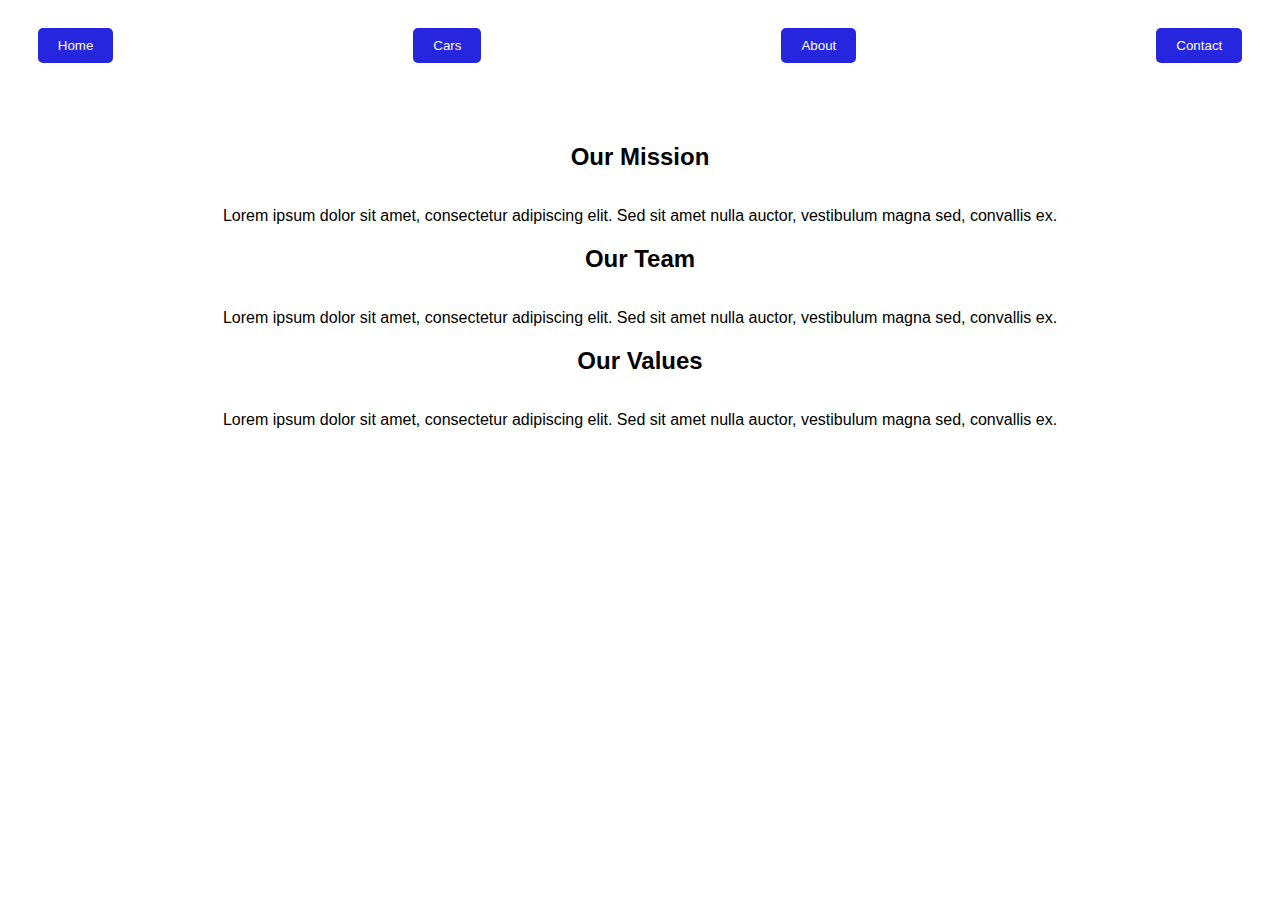
<file: about.html>
<!DOCTYPE html>
<html lang="en">
<head>
    <meta charset="UTF-8">
    <meta name="viewport" content="width=device-width, initial-scale=1.0">
    <title>About Us</title>
    <style>
        body {
            font-family: Arial, sans-serif;
        }

        .nav-buttons {
            display: flex;
            justify-content: center;
            margin-bottom: 20px;
        }
        .nav-button {
            background-color: rgb(38, 38, 223);
            color: #fff;
            padding: 10px 20px;
            border: none;
            border-radius: 5px;
            cursor: pointer;
            margin: 0 150px;
        }
        .nav-button:hover {
            background-color: rgb(236, 86, 86);
        }

        .header {
            background-color: white;
            color: black;
            padding: 20px;
            text-align: center;
        }
        .header h1 {
            margin: 0;
        }
        .about-us {
            display: flex;
            flex-direction: column;
            align-items: center;
            padding: 20px;
        }
        .about-us img {
            width: 200px;
            height: 200px;
            border-radius: 50%;
            margin-bottom: 20px;
        }
        .about-us h2 {
            margin-top: 0;
        }
        .about-us p {
            margin-bottom: 20px;
        }

    </style>
</head>
<body>

    <div class="header">
        <div class="nav-buttons">
         <a href="index.html"><button class="nav-button">Home</button></a>   
          <a href="cars.html"> <button class="nav-button">Cars</button> </a>  
          <a href="Services.html"><button class="nav-button">About</button></a>  
           <a href="contact.html"><button class="nav-button">Contact</button></a> 
        </div>

    <div class="header">
    </div>
    <div class="about-us">
        <h2>Our Mission</h2>
        <p>Lorem ipsum dolor sit amet, consectetur adipiscing elit. Sed sit amet nulla auctor, vestibulum magna sed, convallis ex.</p>
        <h2>Our Team</h2>
        <p>Lorem ipsum dolor sit amet, consectetur adipiscing elit. Sed sit amet nulla auctor, vestibulum magna sed, convallis ex.</p>
        <h2>Our Values</h2>
        <p>Lorem ipsum dolor sit amet, consectetur adipiscing elit. Sed sit amet nulla auctor, vestibulum magna sed, convallis ex.</p>
    </div>
</body>
</html>
</file>
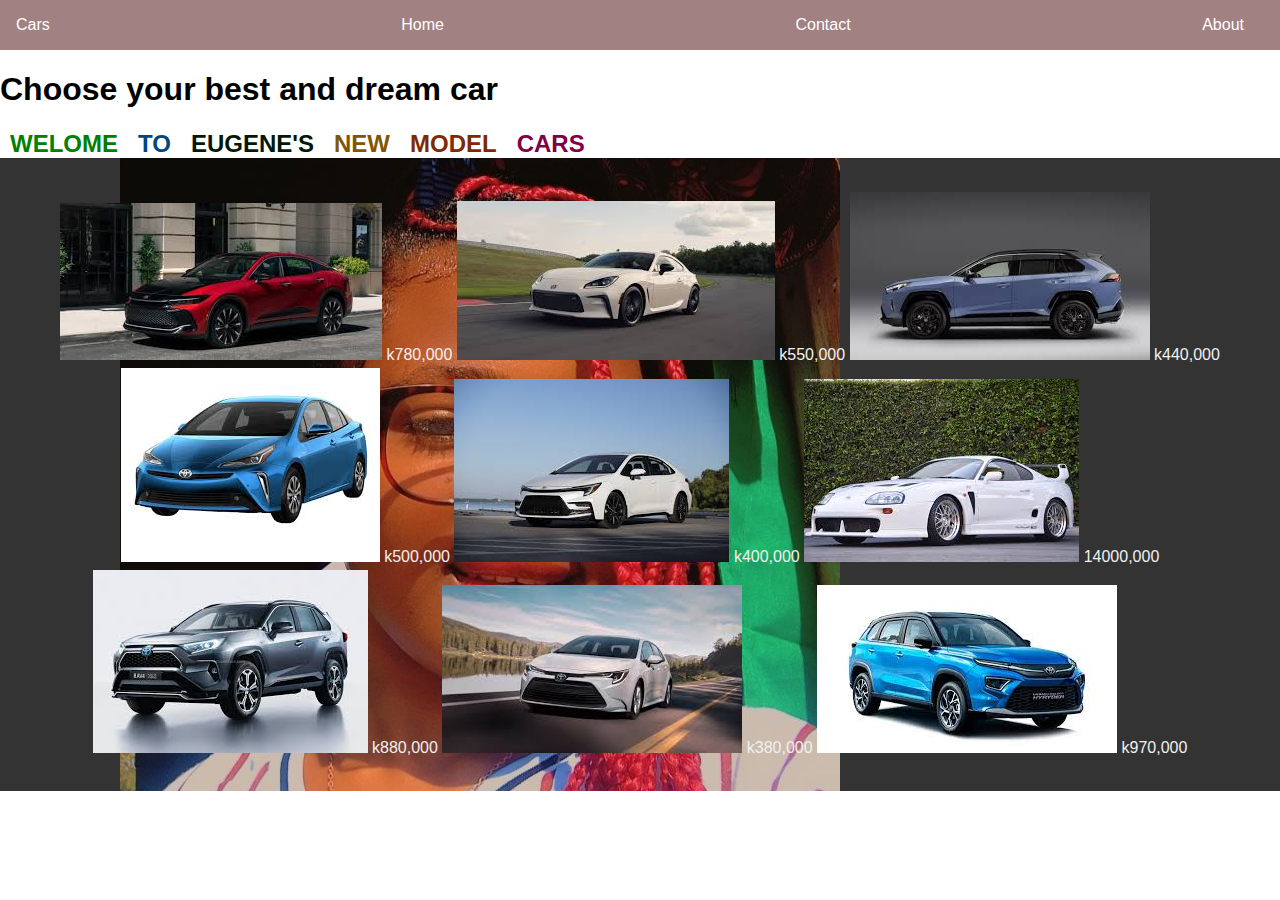
<file: cars.html>
<!DOCTYPE html>
<html lang="en">
<head>
    <meta charset="UTF-8">
    <meta name="viewport" content="width=device-width, initial-scale=1.0">
    <title>Our Cars</title>
    <link rel="stylesheet" href="style.css">



    <link rel="stylesheet" href="https://cdnjs.cloudflare.com/ajax/libs/font-awesome/6.6.0/css/all.min.css"
     integrity="sha512-Kc323vGBEqzTmouAECnVceyQqyqdsSiqLQISBL29aUW4U/M7pSPA/gEUZQqv1cwx4OnYxTxve5UMg5GT6L4JJg==" 
     crossorigin="anonymous" referrerpolicy="no-referrer" />


     <style>
         body {
             font-family: Arial, sans-serif;
             margin: 0;
             padding: 0;
         }

         @media (max-width: 767px) {
            .nav-buttons {
              margin: 10px 5px;
            }
          }
          
          @media (min-width: 768px) and (max-width: 1023px) {
            .nav-buttons {
              margin: 10px 10px;
            }
          }
          
          @media (min-width: 1024px) {
            .nav-buttons {
              margin: 10px 20px;
            }
          }
          
 
         .nav-buttons {
             display: flex;
             justify-content: center;
             margin-bottom: 20px;
         }
         .nav-button {
             background-color: #333;
             color: #fff;
             padding: 10px 20px;
             border: none;
             border-radius: 5px;
             cursor: pointer;
             margin: 0 150px;
         }
         .nav-button:hover {
             background-color: #555;
         }

         .price{
            color: #f0f0f0;
            justify-content: space-between;
            
         }
 
         .header {
             background-color: darkcyan;
             color: #fff;
             padding: 1em;
             text-align: center;
            
         }
         .header h1 {
             margin: 0;
         }
         .sliding-text {
             display: flex;
             animation: slide 50s infinite;
         }
         .sliding-text span {
             margin: 0 10px;
             font-size: 24px;
             font-weight: bold;
             color: #fff;
         }
         @keyframes slide {
             0% {
                 transform: translateX(100%);
             }
             100% {
                 transform: translateX(-100%);
             }
         }
         .cars {
            background-image: linear-gradient(to bottom, #f0f0f0, #fff);
            padding: 2em;
            text-align: center;
            background-image: url(personal2.jpg);
            background-position-x: center;
            background-repeat: no-repeat;
            background-position: 120px;
            background-attachment: fixed;
            background-color: #333;
         }
         .car {
             margin: 0px;
             padding: 2px;
             border-radius: none;
             border-color: aqua;
             justify-content: space-between;
         }
         .car h2 {
             margin-top: 0;
             color: blue;
         }
         .car p {
             margin-bottom: 20px;
             color: #ddd;
         }



         /* For desktop and laptop screens */
@media (min-width: 1024px) {
    .body {
        max-width: 1200px;
    }
}

/* For tablet screens */
@media (min-width: 768px) and (max-width: 1023px) {
    .body {
        max-width: 900px;
    }
}

/* For mobile screens */
@media (max-width: 767px) {
    .body {
        padding: 10px;
    }
}

 
     </style>
 </head>
 <body>
    <header>
        <nav>
            <ul>
                <li><a href="cars.html">Cars</a></li>
                <li><a href="index.html">Home</a></li>
                
                <li><a href="contact.html">Contact</a></li>
                <li><a href="Services.html">About</a></li>
            </ul>
        </nav>
    </header>
     
         <h1>Choose your best and dream car</h1>
         <div class="sliding-text">
             <span style="color: green;">WELOME</span>
             <span style="color: rgb(0, 70, 128);">TO</span>
             <span style="color: rgb(2, 24, 2);">EUGENE'S</span>
             <span style="color: rgb(128, 87, 0);">NEW</span>
             <span style="color: rgb(128, 41, 0);">MODEL</span>
             <span style="color: rgb(128, 0, 70);">CARS</span>
         </div>
     </div>
     <main>
     <section class="cars">
         
            <nav class="car">

             <img src="download1.jpg" alt="">
             <span class="price">k780,000</span>
             <img src="download2.jpg" alt="">
             <span class="price">k550,000</span>
             <img src="download3.jpg" alt="">
             <span class="price">k440,000</span>
            </nav>

         <nav class="car">
             <img src="download4.jpg" alt="">
             <span class="price">k500,000</span>
             <img src="download5.jpg" alt="">
             <span class="price">k400,000</span>
             <img src="download6.jpg" alt="">    
             <span class="price">14000,000</span>  
         </nav>

         <nav class="car">
             <img src="download7.jpg" alt="">
             <span class="price">k880,000</span>
             <img src="download8.jpg" alt="">
             <span class="price">k380,000</span>
             <img src="download9.jpg" alt="">
             <span class="price">k970,000</span>
             
             
         </nav>
        </section>
    </main>
 </body>
</html>
</file>
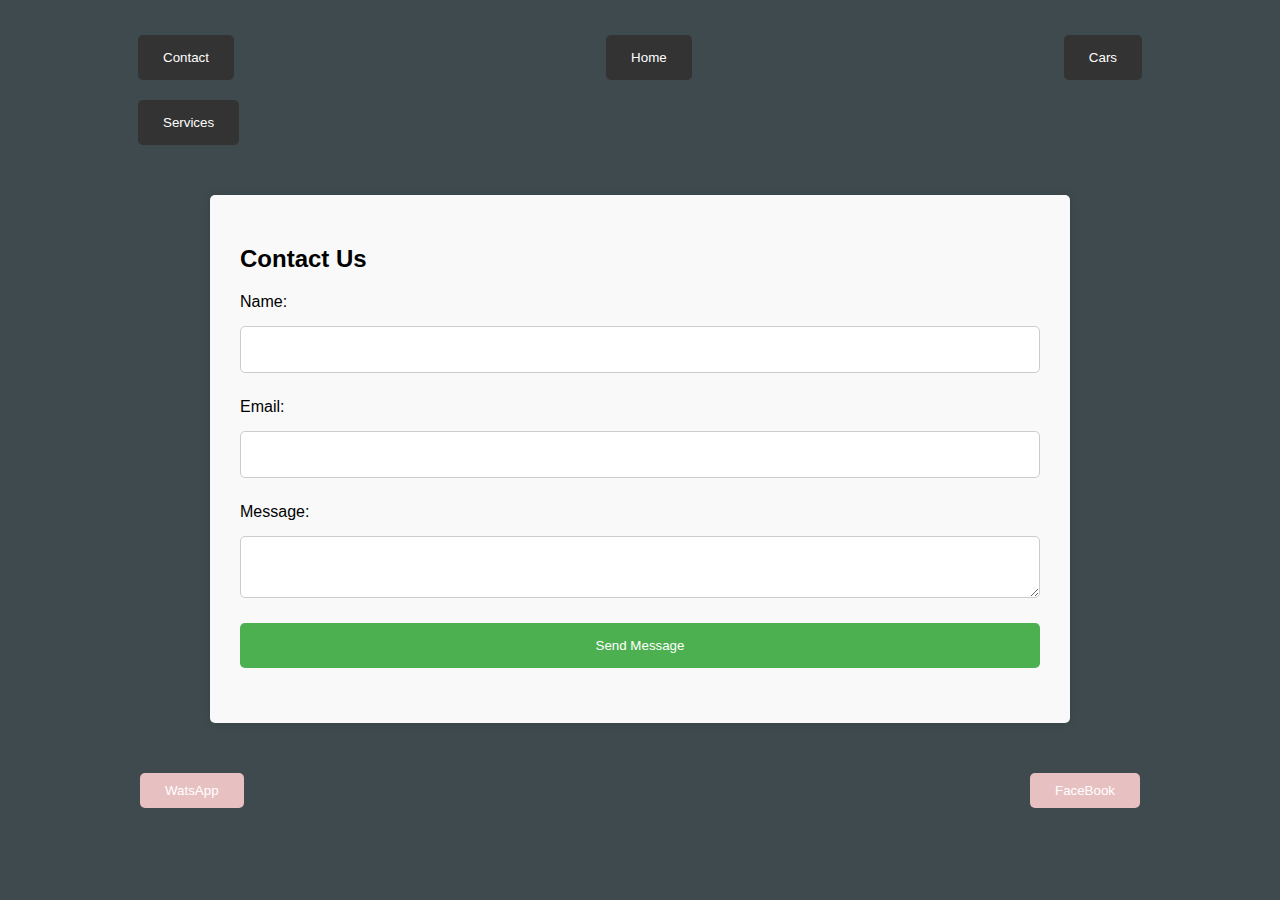
<file: contact.html>
<!DOCTYPE html>
<html lang="en">
<head>
    <meta charset="UTF-8">
    <meta name="viewport" content="width=device-width, initial-scale=1.0">
    <title>Contact Us</title>
    <style>
        body {
            font-family: Arial, sans-serif;
            margin: 0;
            padding: 0;
            background-color: rgb(62, 74, 78);
        }


        @media (max-width: 767px) {
            .nav-button {
              margin: 10px 5px;
            }
          }
          
          @media (min-width: 768px) and (max-width: 1023px) {
            .nav-button  {
              margin: 10px 10px;
            }


          }
          
          @media (min-width: 1024px) {
            .nav-button {
              margin: 10px 118px;
            }

            .foot-button{
                margin: 10px 120px;
            }

          }
  
          

        .nav-buttons {
            display: flex;
            flex-wrap: wrap;
            justify-content: space-between;
            margin-bottom: 20px;
            margin: 0 auto;
            margin: 20px;
            margin-top: 25px;

            
        }

        .nav-button {
            background-color: #333;
            color: #fff;
            padding: 15px 25px;
            border: none;
            border-radius: 5px;
            cursor: pointer;

            
        }
        .nav-button:hover {
            background-color: #3e1fe9;
        }
        .container {
            max-width: 800px;
            margin: 40px auto;
            padding: 30px;
            background-color: #f9f9f9;
            border: none;
            box-shadow: 0 0 10px rgba(0, 0, 0, 0.1);
            border-radius: 5px;
        }
        .contact-form {
            display: flex;
            flex-direction: column;
            max-width: 100%;
        }
        .contact-form label {
            margin-bottom: 15px;
        }
        .contact-form input, .contact-form textarea {
            margin-bottom: 25px;
            padding: 15px;
            border: 1px solid #ccc;
            border-radius: 5px;
        }
        .contact-form input[type="submit"] {
            background-color: #4CAF50;
            color: #fff;
            padding: 15px 25px;
            border: none;
            border-radius: 5px;
            cursor: pointer;
        }
        .contact-form input[type="submit"]:hover {
            background-color: #3e8e41;
        }



        .foot{
            display: flex;
            flex-wrap: wrap;
            justify-content: center;
            margin-bottom: 20px;
            margin: 0 auto;
            justify-content: space-between;
            margin: 20px;
            margin-top: 25px;
            /*margin-left: 18%;     this can be used to adjust the margin of away from the border of buttons!
            margin-right: 18%;*/
            
        
        }


        .foot-button{
            background-color: #e7c1c1;
            color: #fff;
            padding: 10px 25px;
            border: none;
            border-radius: 5px;
            cursor: pointer;
        }


        .foot-button:hover{
          color: #3e8e41;
        }

        /* For desktop and laptop screens */
@media (min-width: 1024px) {
    .body {
        max-width: 1200px;
    }
}

/* For tablet screens */
@media (min-width: 768px) and (max-width: 1023px) {
    .body {
        max-width: 900px;
    }
}

/* For mobile screens */
@media (max-width: 767px) {
    .body {
        padding: 10px;
    }
}
    </style>



</head>
<body>
    
    <div class="nav-buttons">
        <a href="contact.html"><button class="nav-button">Contact</button></a>
        <a href="index.html"><button class="nav-button">Home</button></a>
        <a href="cars.html"><button class="nav-button">Cars</button></a>
        <a href="Services.html"><button class="nav-button">Services</button></a>
        
    </div>
    <div class="container">
        <h2>Contact Us</h2>
        <form class="contact-form" action="submit.php" method="POST">
            <label for="name">Name:</label>
            <input type="text" id="name" name="name" required>
            <label for="email">Email:</label>
            <input type="email" id="email" name="email" required>
            <label for="message">Message:</label>
            <textarea id="message" name="message" required></textarea>
            <input type="submit" value="Send Message">
        </form>
    </div>

    <footer class="foot">
        <a href="watsapp"><button class="foot-button">WatsApp</button></a>
        <a href="fb"><button class="foot-button">FaceBook</button></a>
    </footer>
</body>
</html>
</file>
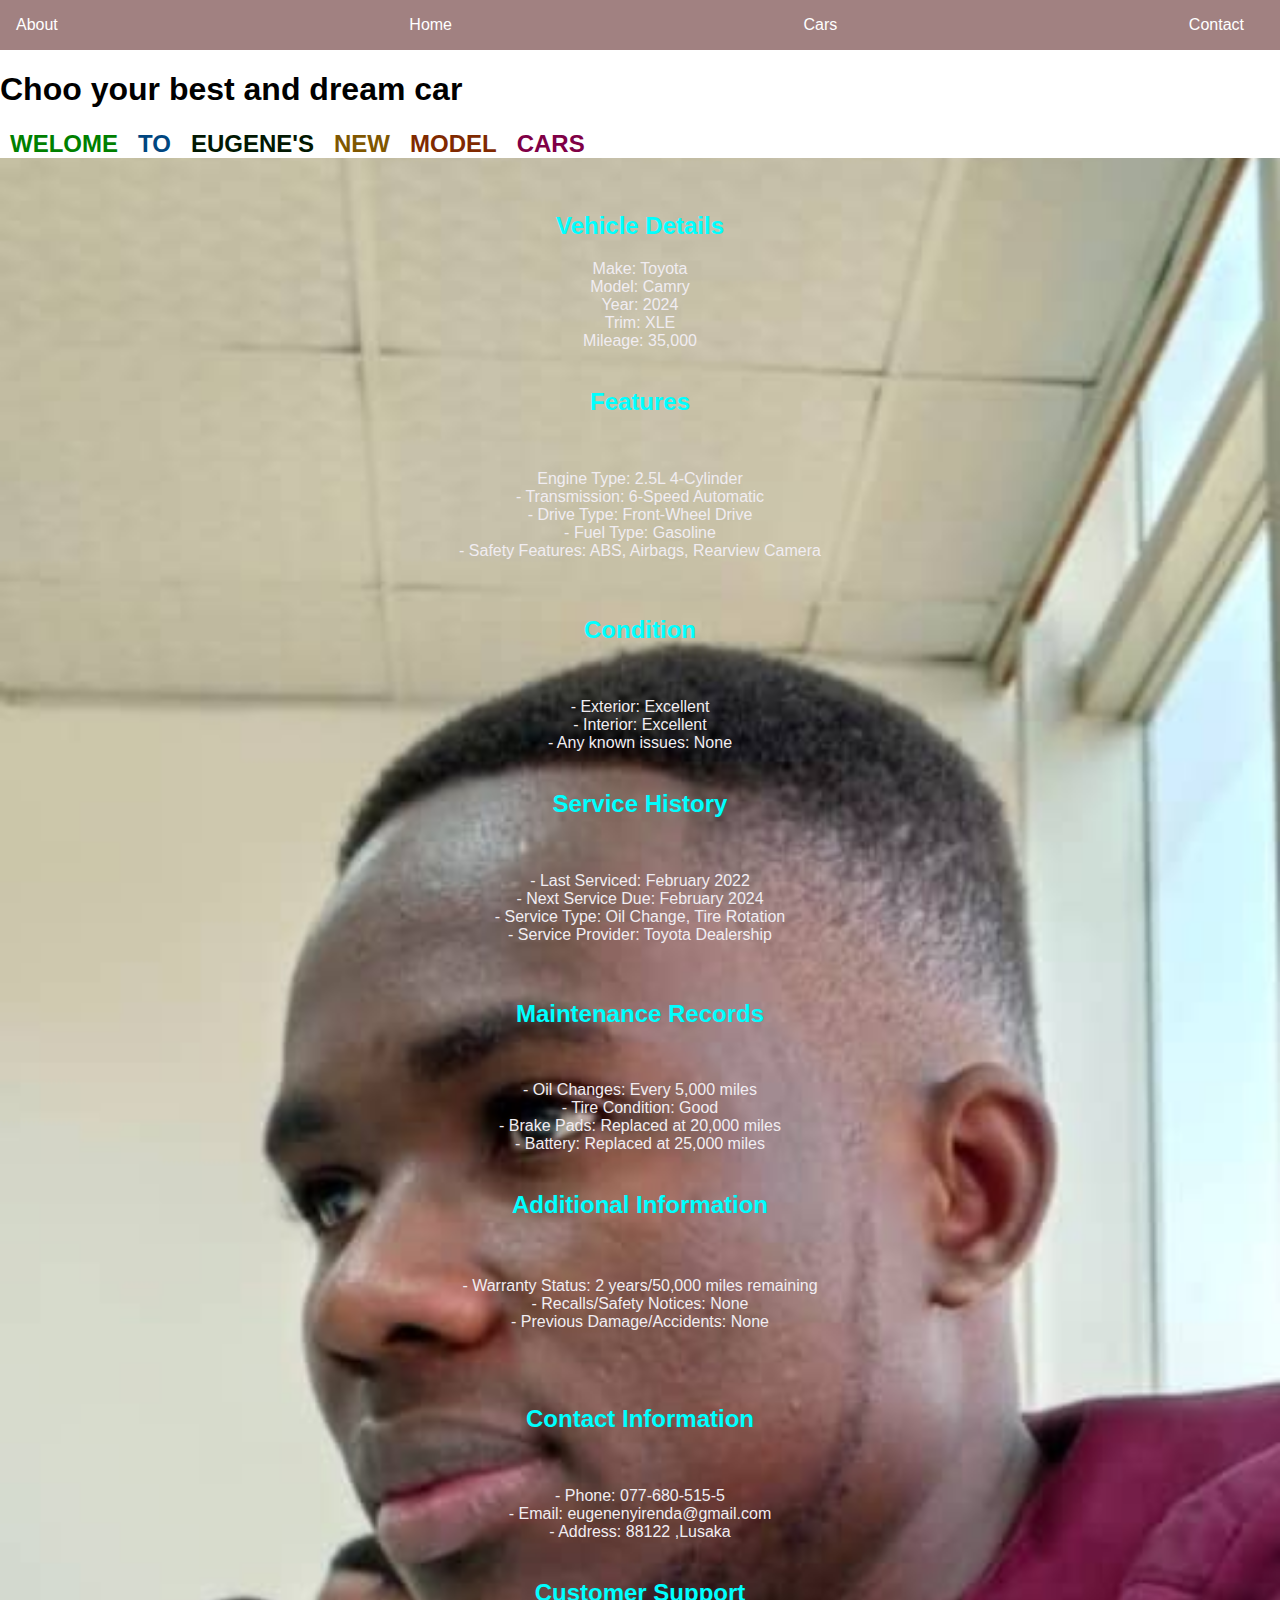
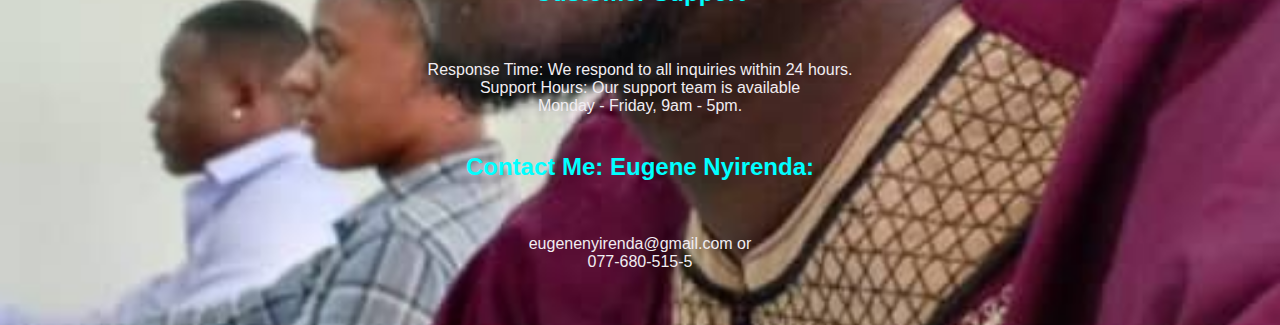
<file: Services.html>
<!DOCTYPE html>
<html lang="en">
<head>
    <meta charset="UTF-8">
    <meta name="viewport" content="width=device-width, initial-scale=1.0">
    <title>Our Cars</title>
    <link rel="stylesheet" href="style.css">



    <link rel="stylesheet" href="https://cdnjs.cloudflare.com/ajax/libs/font-awesome/6.6.0/css/all.min.css"
     integrity="sha512-Kc323vGBEqzTmouAECnVceyQqyqdsSiqLQISBL29aUW4U/M7pSPA/gEUZQqv1cwx4OnYxTxve5UMg5GT6L4JJg==" 
     crossorigin="anonymous" referrerpolicy="no-referrer" />


     <style>
         body {
             font-family: Arial, sans-serif;
             margin: 0;
             padding: 0;
             overflow-x: hidden;
             max-width: 100%;
           
         }

         @media (max-width: 767px) {
            .nav-buttons {
              margin: 10px 5px;
            }
          }
          
          @media (min-width: 768px) and (max-width: 1023px) {
            .nav-buttons {
              margin: 10px 10px;
            }
          }
          
          @media (min-width: 1024px) {
            .nav-buttons {
              margin: 10px 20px;
            }
          }
          
 
         .nav-buttons {
             display: flex;
             justify-content: center;
             margin-bottom: 20px;
         }
         .nav-button {
             background-color: #333;
             color: #fff;
             padding: 10px 20px;
             border: none;
             border-radius: 5px;
             cursor: pointer;
             margin: 0 150px;
         }
         .nav-button:hover {
             background-color: #555;
         }

         .price{
            color: #f0f0f0;
            justify-content: space-between;
            
         }
 
         .header {
             background-color: darkcyan;
             color: #fff;
             padding: 1em;
             text-align: center;
            
         }
         .header h1 {
             margin: 0;
         }
         .sliding-text {
             display: flex;
             animation: slide 50s infinite;
         }
         .sliding-text span {
             margin: 0 10px;
             font-size: 24px;
             font-weight: bold;
             color: #fff;
         }
         @keyframes slide {
             0% {
                 transform: translateX(100%);
             }
             100% {
                 transform: translateX(-100%);
             }
         }
         .cars {
            background-image: linear-gradient(to bottom, #f0f0f0, #fff);
            padding: 2em;
            text-align: center;
            background-image: url(eugene.jpg);
            background-position-x: center;
            background-repeat: repeat-x;
            background-attachment: fixed;
            background-color: rgb(68, 62, 62);
             background-size: 100% auto;
         }
         .car {
             margin: 0px;
             padding: 2px;
             border-radius: none;
             border-color: aqua;
             justify-content: space-between;
         }
         .car h2 {
             margin-top: 0;
             color: #00ffff;
         }
         .car p  {
             margin-bottom: 20px;
             color: hwb(291 93% 5%);
         }

         #data{
            color: #ddd;
            font-size: xx-large;
         }



         /* For desktop and laptop screens */
@media (min-width: 1024px) {
    .body {
        max-width: 1200px;
    }
}

/* For tablet screens */
@media (min-width: 768px) and (max-width: 1023px) {
    .body {
        max-width: 900px;
    }
}

/* For mobile screens */
@media (max-width: 767px) {
    .body {
        padding: 10px;
    }
}

 
     </style>
 </head>
 <body>
    <header>
        <nav>
            <ul>
                <li><a href="Services.html">About</a></li>
                <li><a href="index.html">Home</a></li>
                <li><a href="cars.html">Cars</a></li>
                <li><a href="contact.html">Contact</a></li>
                
            </ul>
        </nav>
    </header>
     
         <h1>Choo your best and dream car</h1>
         <div class="sliding-text">
             <span style="color: green;">WELOME</span>
             <span style="color: rgb(0, 70, 128);">TO</span>
             <span style="color: rgb(2, 24, 2);">EUGENE'S</span>
             <span style="color: rgb(128, 87, 0);">NEW</span>
             <span style="color: rgb(128, 41, 0);">MODEL</span>
             <span style="color: rgb(128, 0, 70);">CARS</span>
         </div>
     </div>
     <main>
     <section class="cars">
         
            <nav class="car">
                <div class="about-us">           
                   <p>  
                        
                        <h2>Vehicle Details</h2>
                         <p>
                             Make: Toyota <br>
                             Model: Camry  <br>
                              Year: 2024 <br>
                             Trim: XLE <br>
                              Mileage: 35,000 <br><br>
                        </p>
                        <h2>Features </h2> <br>
                        <p>
                             Engine Type: 2.5L 4-Cylinder <br>
                            - Transmission: 6-Speed Automatic <br>
                            - Drive Type: Front-Wheel Drive <br>
                            - Fuel Type: Gasoline   <br>
                            - Safety Features: ABS, Airbags, Rearview Camera 
                        </p>
                         <br><br>
                          <h2>Condition</h2>  <br>
                          <p>
                            - Exterior: Excellent  <br>
                            - Interior: Excellent <br>
                            - Any known issues: None <br><br>
                           </p>
                        
                        
                         <h2>Service History </h2><br>
                        <p>
                            - Last Serviced: February 2022 <br>
                            - Next Service Due: February 2024  <br>
                            - Service Type: Oil Change, Tire Rotation  <br>
                            - Service Provider: Toyota Dealership  
                        </p><br> <br>
                        <h2>Maintenance Records</h2>  <br>
                    <p>
                            - Oil Changes: Every 5,000 miles  <br>
                            - Tire Condition: Good <br>
                            - Brake Pads: Replaced at 20,000 miles <br>
                            - Battery: Replaced at 25,000 miles  <br> <br>
                        <h2>Additional Information 
                        </p>
                        </h2> <br>
                    <p>
                            - Warranty Status: 2 years/50,000 miles remaining  <br>
                            - Recalls/Safety Notices: None  <br>
                            - Previous Damage/Accidents: None 
                        </p> <br> <br>  <br>
                        
                        
                        <h2>Contact Information </h2>  <br>
                    <p>
                            - Phone: 077-680-515-5   <br>
                            - Email: eugenenyirenda@gmail.com  <br>
                            - Address:  88122 ,Lusaka   <br> <br>
                        </p>
                       <h2> Customer Support</h2>  <br>
                    <p>
                         Response Time: We respond to all inquiries within 24 hours.  <br>
                         Support Hours: Our support team is available <br>
                          Monday - Friday, 9am - 5pm.  <br><br>
                        <h2> Contact Me: Eugene Nyirenda: </h2><br>
                    <p>
                        eugenenyirenda@gmail.com or <br>
                         077-680-515-5  <br>
                        </p>
                        
                        </p>
                
                </div>
             
             
         </nav>
        </section>
    </main>
 </body>
</html>
</file>
<file: style.css>
body {
    font-family: Arial, sans-serif;
    margin: 0;
    padding: 0;
}


@media (max-width: 767px) {
    .nav-button {
      margin: 10px 5px;
    }
  }
  
  @media (min-width: 768px) and (max-width: 1023px) {
    .nav-button {
      margin: 10px 10px;
    }
  }
  
  @media (min-width: 1024px) {
    .nav-button {
      margin: 10px 20px;
    }
  }
  
  


header {
    background-color: #a18181;
    color: #fff;
    padding: 1em;
    text-align: center;
   
}

header nav ul {
    list-style: none;
    margin: 0;
    padding: 0;
    display: flex;
    justify-content: space-between;
}

header nav ul li {
    margin-right: 20px;
}

header nav a {
    color: #fff;
    text-decoration: none;
}

.hero {
    background-image: linear-gradient(to bottom, #f0f0f0, #fff);
    padding: 2em;
    text-align: center;
    background-image: url(personal2.jpg);
    background-repeat: no-repeat;
    background-position: 50px;
    background-attachment: fixed;
    background-color: #333;
}

.hero h1 {
    font-size: 2em;
    margin-bottom: 0.5em;
    color: blue;
}

.hero p {
    margin-bottom: 1em;
    color: gold;
}

.hero button {
    background-color: #333;
    color: #fff;
    border: none;
    padding: 0.5em 1em;
    font-size: 1em;
    cursor: pointer;
}


.caption {
    color: #fff;
}
.features {
    padding: 2em;
    text-align: center;
}

.features h2 {
    margin-bottom: 0.5em;
}

.features ul {
    list-style: none;
    margin: 0;
    padding: 0;
}

.features li {
    margin-bottom: 1em;
}

.features img {
    width: 20px;
    height: 20px;
    margin-right: 10px;
}

footer {
	background-color: #333;
	color: #fff;
	padding: 1em;
	text-align: center;
	clear: both;
}

footer ul {
	list-style: none;
	margin: 0;
	padding: 0;
	display: flex;
	justify-content: space-between;
}

footer li {
	margin-right: 20px;
}

footer a {
	color: #fff;
	text-decoration: none;
}

/* For desktop and laptop screens */
@media (min-width: 1024px) {
    .body {
        max-width: 1200px;
    }
}

/* For tablet screens */
@media (min-width: 768px) and (max-width: 1023px) {
    .body {
        max-width: 900px;
    }
}

/* For mobile screens */
@media (max-width: 767px) {
    .body {
        padding: 10px;
    }
}
</file>
